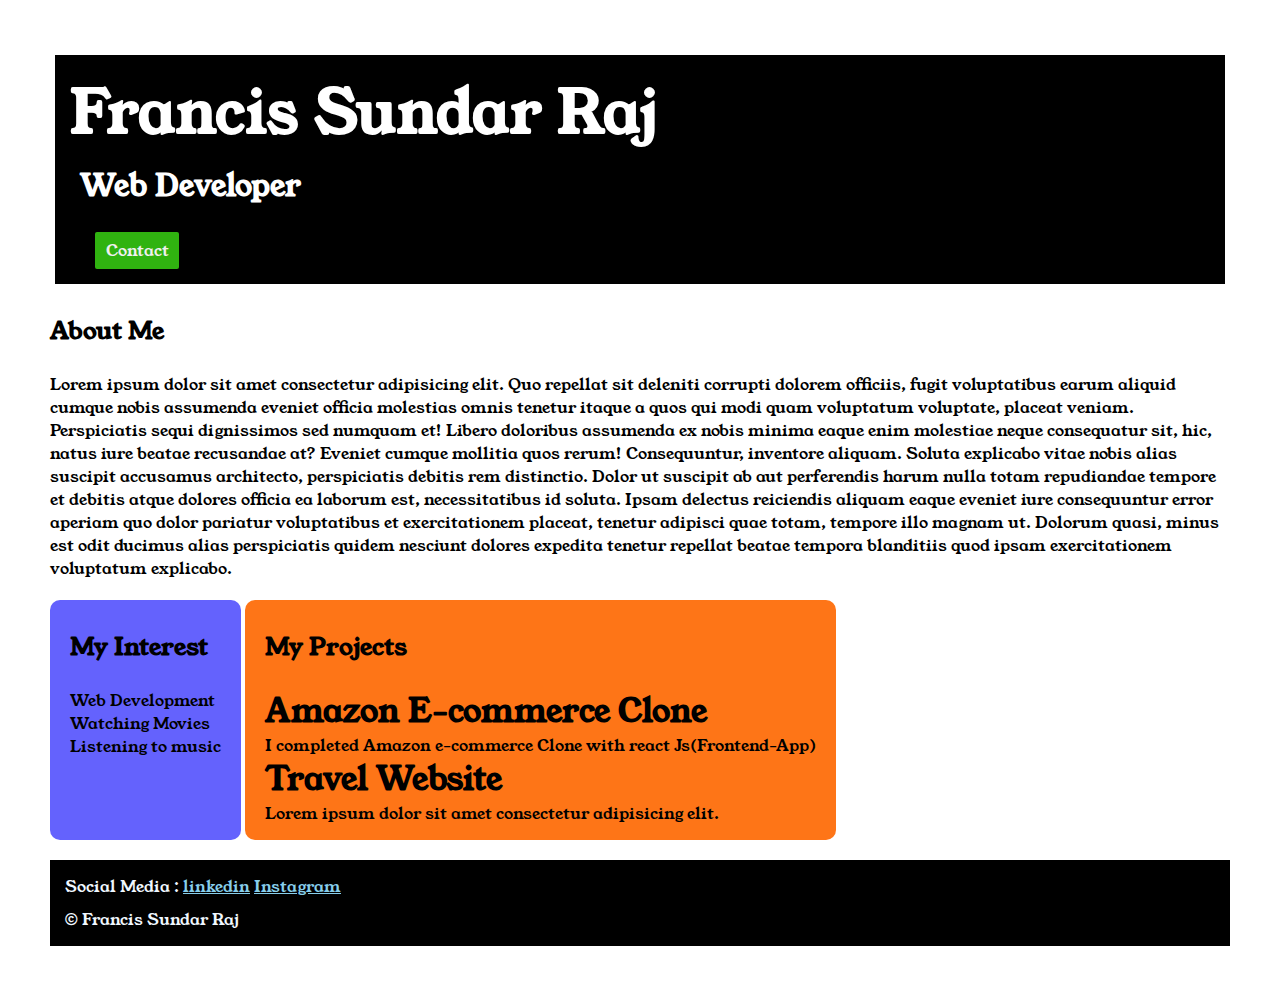
<file: index.html>
<!DOCTYPE html>
<html lang="en">

<head>
    <meta charset="UTF-8">
    <meta name="viewport" content="width=device-width, initial-scale=1.0">
    <title>Portfolio</title>
    <link rel="stylesheet" href="style.css">
    <link rel="preconnect" href="https://fonts.googleapis.com">
    <link rel="preconnect" href="https://fonts.gstatic.com" crossorigin>
    <link href="https://fonts.googleapis.com/css2?family=Young+Serif&display=swap" rel="stylesheet">

</head>

<body>
    <div class="main">
        <div class="section-one">
            <h1 class="section-one__name">Francis Sundar Raj</h1>
            <h3 class="section-one__role">Web Developer</h3>

            <a class="section-one__contact"href="contact.html">Contact</a>

        </div>
        <div class="section-two">
            <h2 class="section-two__title">About Me</h2>
            <P class="section-two__desc">Lorem ipsum dolor sit amet consectetur adipisicing elit. Quo repellat sit
                deleniti corrupti dolorem officiis,
                fugit voluptatibus earum aliquid cumque nobis assumenda eveniet officia molestias omnis tenetur itaque a
                quos
                qui modi quam voluptatum voluptate, placeat veniam. Perspiciatis sequi dignissimos sed numquam et!
                Libero
                doloribus assumenda ex nobis minima eaque enim molestiae neque consequatur sit, hic, natus iure beatae
                recusandae at? Eveniet cumque mollitia quos rerum! Consequuntur, inventore aliquam. Soluta explicabo
                vitae nobis
                alias suscipit accusamus architecto, perspiciatis debitis rem distinctio. Dolor ut suscipit ab aut
                perferendis
                harum nulla totam repudiandae tempore et debitis atque dolores officia ea laborum est, necessitatibus id
                soluta.
                Ipsam delectus reiciendis aliquam eaque eveniet iure consequuntur error aperiam quo dolor pariatur
                voluptatibus
                et exercitationem placeat, tenetur adipisci quae totam, tempore illo magnam ut. Dolorum quasi, minus est
                odit
                ducimus alias perspiciatis quidem nesciunt dolores expedita tenetur repellat beatae tempora blanditiis
                quod
                ipsam exercitationem voluptatum explicabo.</P>
        </div>

        <div class="section-three">
            <h2 class="section-three__title">My Interest</h2>
            <ul class="section-three__desc">
                <li>Web Development</li>
                <li>Watching Movies</li>
                <li>Listening to music</li>
            </ul>
        </div>

        <div class="section-four">
            <h2 class="section-four__title">My Projects</h2>
            <ul class="section-four__desc">
                <li>
                    <h1>Amazon E-commerce Clone</h1>
                    <p>I completed Amazon e-commerce Clone with react Js(Frontend-App)</p>
                </li>
                <li>
                    <h1>Travel Website</h1>
                    <p>Lorem ipsum dolor sit amet consectetur adipisicing elit. </p>
                </li>
            </ul>


        </div>



        <div class="section-five">
            <p class="section-five__title">Social Media :

                <a class="section-five__anchor" href="https://www.linkedin.com/feed/">linkedin</a>
                <a class="section-five__anchor" href="https://www.instagram.com/">Instagram</a>

            </p>
            <p class="section-five__desc">&copy Francis Sundar Raj</p>
        </div>
    </div>

</body>

</html>
</file>
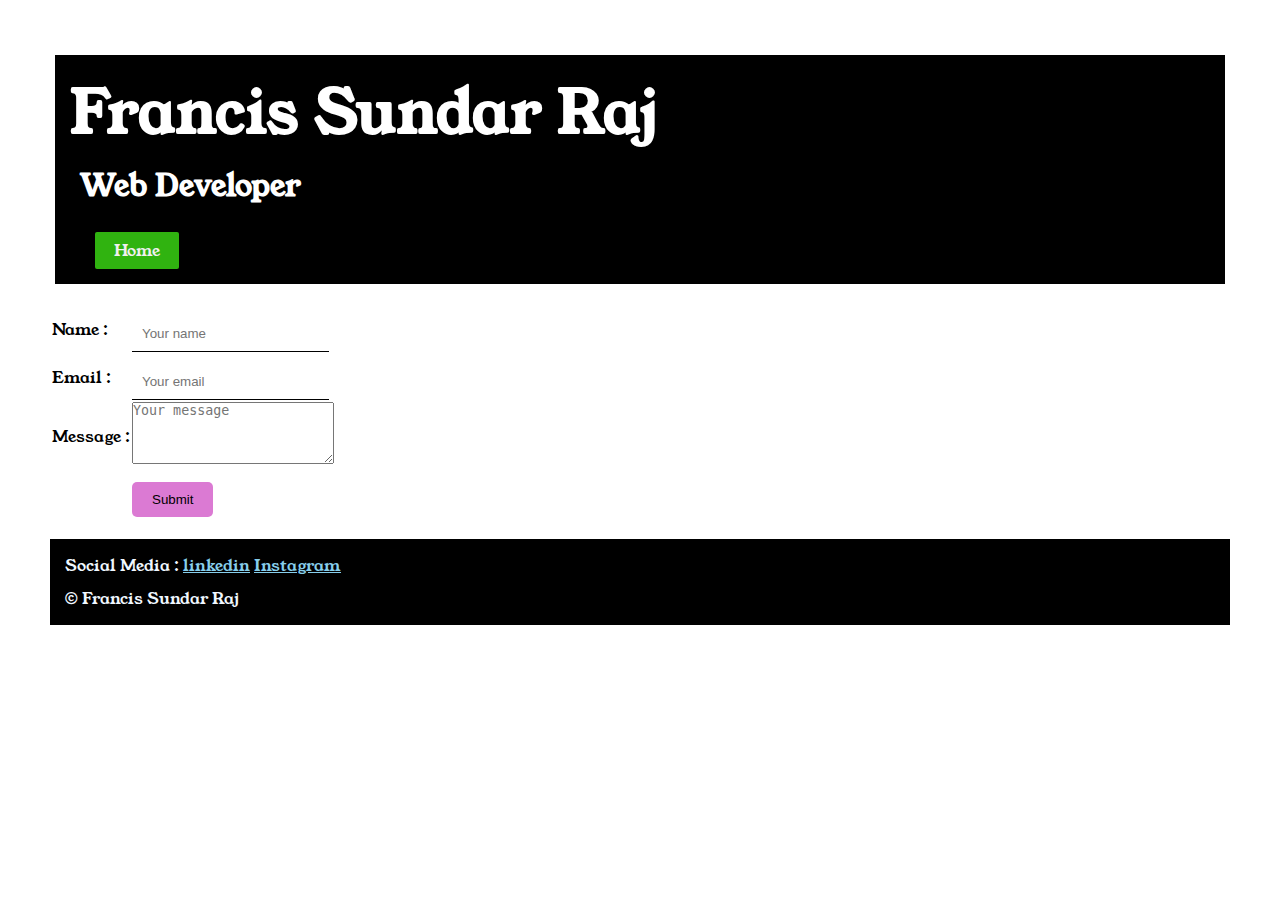
<file: contact.html>
<!DOCTYPE html>
<html lang="en">

<head>
    <meta charset="UTF-8">
    <meta name="viewport" content="width=device-width, initial-scale=1.0">
    <title>Contact Form</title>
    <link rel="stylesheet" href="style.css">
    <link rel="preconnect" href="https://fonts.googleapis.com">
    <link rel="preconnect" href="https://fonts.gstatic.com" crossorigin>
    <link href="https://fonts.googleapis.com/css2?family=Young+Serif&display=swap" rel="stylesheet">
</head>

<body>
    <div class="main">
        <div class="section-one">
            <h1 class="section-one__name">Francis Sundar Raj</h1>
            <h3 class="section-one__role">Web Developer</h3>

            <a class="section-one__contact" href="index.html">Home</a>

        </div>

        <div class="contact-form">
            <form>
                <table>
                    <tr>
                        <td><label>Name :</label></td>
                        <td><input type="text" placeholder="Your name" class="contact-form__input"></td>
                    </tr>
                    <tr>
                        <td><label>Email :</label></td>
                        <td><input type="email" placeholder="Your email" class="contact-form__input"></td>
                    </tr>
                    <tr>
                        <td><label>Message :</label></td>
                        <td><textarea placeholder="Your message" class="contact-textarea" rows="4" cols="23"></textarea>
                        </td>
                    </tr>
                    <tr>
                        <td></td>
                        <td><input type="submit" class="contact-form__submit"></td>
                    </tr>
                </table>
            </form>
        </div>
        <div class="section-five">
            <p class="section-five__title">Social Media :

                <a class="section-five__anchor" href="https://www.linkedin.com/feed/">linkedin</a>
                <a class="section-five__anchor" href="https://www.instagram.com/">Instagram</a>

            </p>
            <p class="section-five__desc">&copy Francis Sundar Raj</p>
        </div>
    </div>
</body>

</html>
</file>
<file: style.css>
* {
    margin: 0;
    padding: 0;
}

body {

    font-family: "Young Serif", serif;
    font-weight: 400;
    font-style: normal;
   
}

.main  { padding: 50px;}

.section-one {
    color: white;
    background-color: black;
    padding: 15px;
    margin: 5px; 

}

.section-one__contact {
    display: inline-block;
    background-color: rgb(48, 179, 16);
    color: rgb(240, 240, 240);
    padding: 7px;
    text-decoration: none;
    border-radius: 2px;
    margin-top: 15px;
    margin-left: 25px;
    width: 70px;    
    transition: .3s ease-in-out;
    text-align: center;
}
.section-one__contact:hover {
    background-color: rgb(236, 10, 10);
}


.section-three__title, .section-two__title, .section-four__title {
    padding-bottom: 15px;
    padding-top: 10px;
}

.section-three {
    background-color: #6462fd;
    color: black;
    padding: 20px;
    display: inline-block;
    border-radius: 10px;
    height: 200px;
    vertical-align: top;
}

.section-four {
    background-color: #fe7517;
    color: black;
    padding: 20px;
    border-radius: 10px;
    height: 200px;
    display: inline-block;
    vertical-align: top;
}
.section-one__name {
    font-size: 60px;
}
.section-one__role {
    font-size: 30px;
    margin: 10px;
}
.section-two, .section-three, .section-four, .section-five {
    margin-top: 20px;
}
.section-two__desc, .section-three__desc, .section-four__desc, .section-five__desc {
    margin-top: 10px;
}
.section-three__desc,.section-four__desc {

    list-style-type: none;
}


footer {
        left: 0;
    bottom: 0;
    width: 100%;
}
.section-five {
    background-color: black;
    color: aliceblue;
    padding-top: 15px;
    padding-left: 15px;
    padding-bottom: 15px;

}
.section-five__anchor{
color: skyblue;


}
section-five__desc {
    padding-top: 10px;
}
.contact-form {
    margin-top: 20px;

}
.contact-form__input, .contact-form__textarea, .contact-form__submit {

 margin-top: 10px;
}

.contact-form__input {
    border: none;
    border-bottom: solid black 1px;
    padding: 10px;
}

.contact-form__textarea {

    border: none;
    border: solid black 1px;
    padding: 10px;
}

.contact-form__submit {
padding: 10px 20px;
columns: black;
background-color: rgb(219, 122, 211);
border: none;
border-radius: 5px;
transition: .3s ease-in-out;
cursor: pointer;
}
.contact-form__submit:hover {
    color: white;
    background-color: #914f4f;
}
</file>
